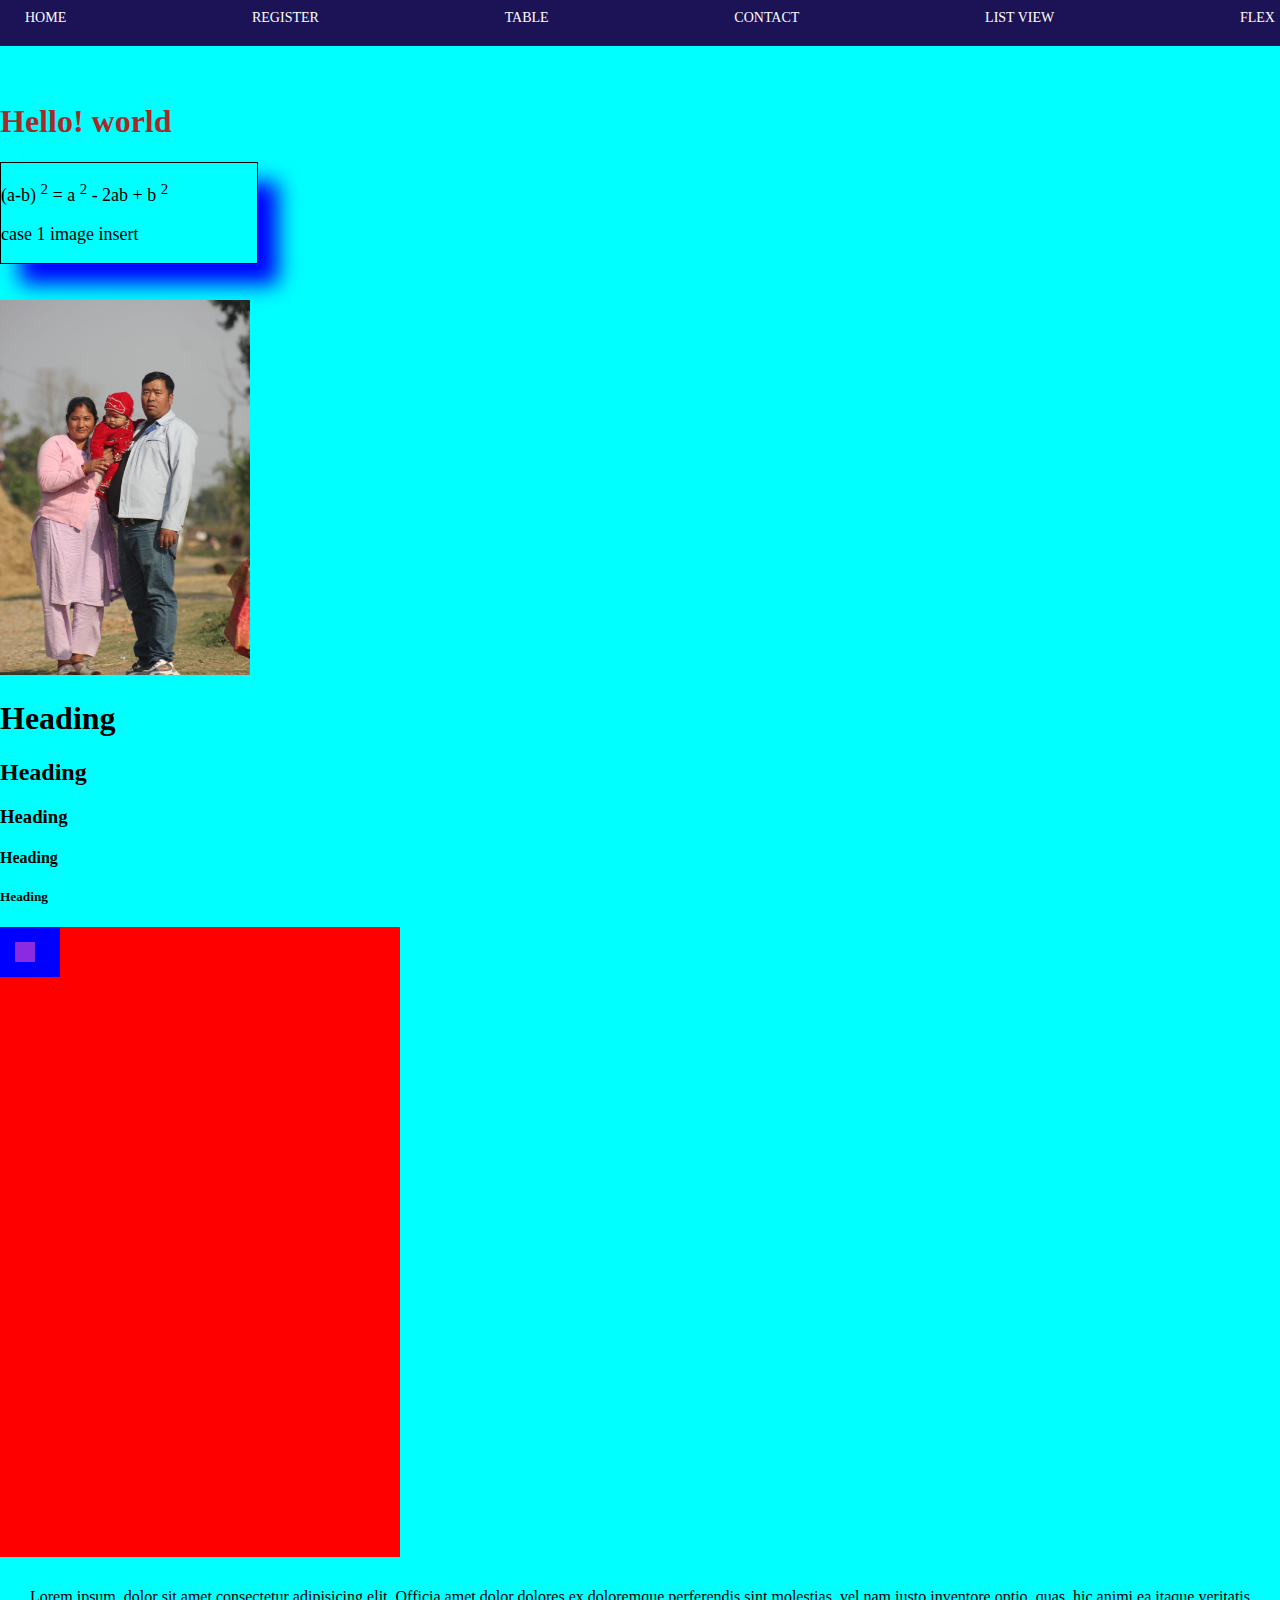
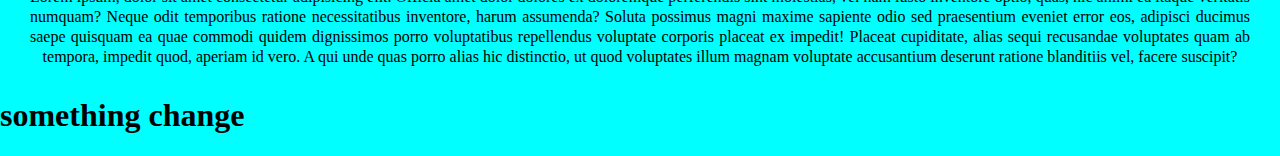
<file: file/index.html>
<!DOCTYPE html>
<html lang="en">
<head>
    <meta charset="UTF-8">
    <meta name="viewport" content="width=device-width, initial-scale=1.0">
    <title>home page</title>
    <link rel="stylesheet" href="/style/style.css">
</head>
<body>
    <nav class="navbar">
        <a href="#">Home</a>
    <a href="form.html">Register</a>
    <a href="table.html">Table</a>
    <a href="contact.html">Contact </a>
    <a href="list.html">List  View</a>
    <a href="flex.html">Flex</a>
</nav>

<br><br>

    <h1 style="color: brown;">Hello! world</h1>
         
        <!-- formulae design -->
        <div class="card">
    <P style="font-size: large;">  (a-b) <sup>2</sup> = a <sup>2</sup> - 2ab + b <sup>2</sup>
    </P>
   <!-- image insert -->
   <p style="font-size: large;">case 1 image insert </p> 
</div>

   <br><br>
    <img src="/image/family.jpg" alt="Image is not uploaded"  width="250" >
 

    <section class="header">
<h1>Heading </h1>
<h2>Heading </h2>
<h3>Heading </h3>
<h4>Heading </h4>
<h5>Heading </h5>

    </section>


    <div class="position-example">
        <div class="position1"></div>
        <div class="position2"></div>
    </div>

<p class="para">
    Lorem ipsum, dolor sit amet consectetur adipisicing elit. Officia amet dolor dolores ex doloremque perferendis sint molestias, vel nam iusto inventore optio, quas, hic animi ea itaque veritatis numquam? Neque odit temporibus ratione necessitatibus inventore, harum assumenda? Soluta possimus magni maxime sapiente odio sed praesentium eveniet error eos, adipisci ducimus saepe quisquam ea quae commodi quidem dignissimos porro voluptatibus repellendus voluptate corporis placeat ex impedit! Placeat cupiditate, alias sequi recusandae voluptates quam ab tempora, impedit quod, aperiam id vero. A qui unde quas porro alias hic distinctio, ut quod voluptates illum magnam voluptate accusantium deserunt ratione blanditiis vel, facere suscipit?
</p>


<h1>something change</h1>




    
</body>
</html>
</file>
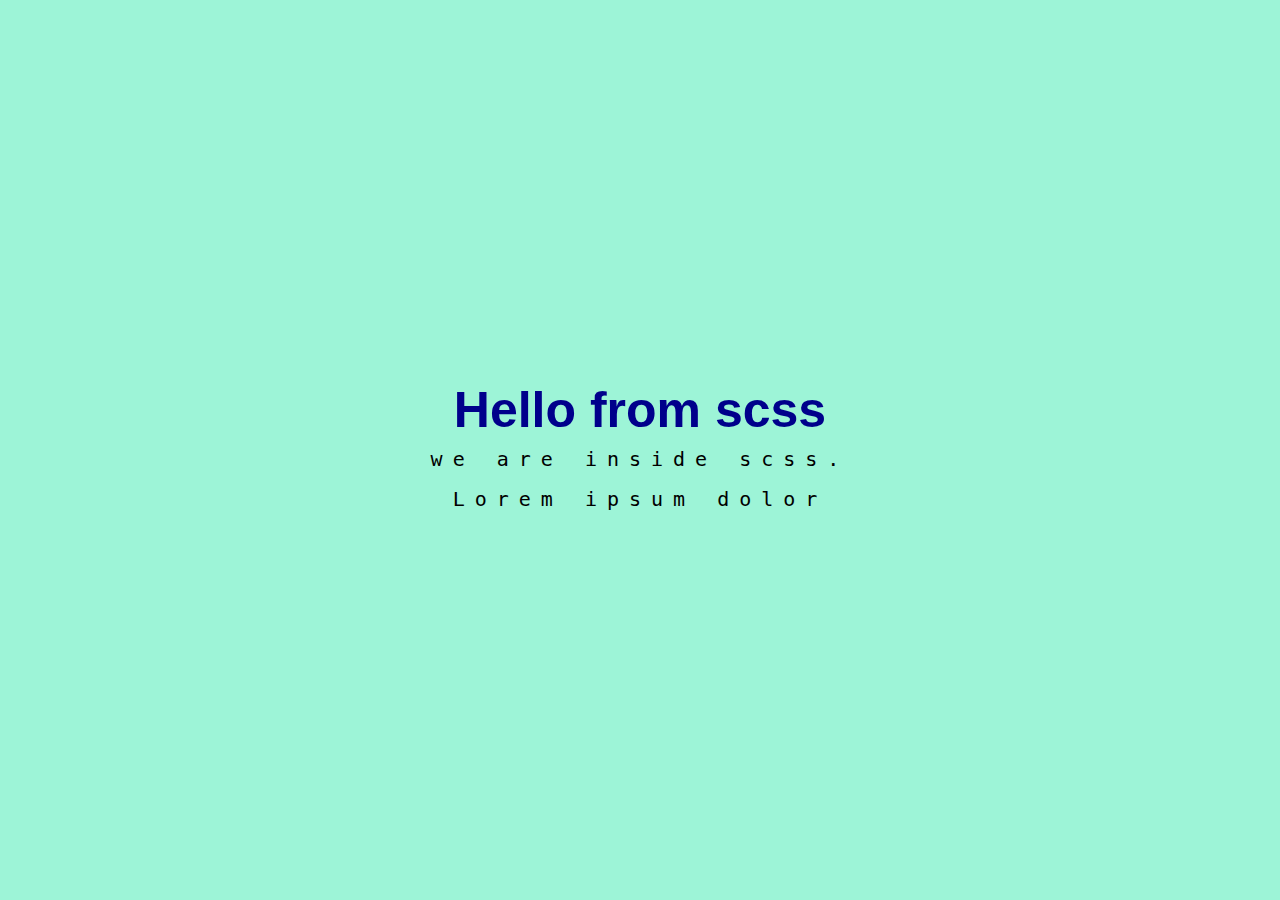
<file: scss/index.html>
<!DOCTYPE html>
<html lang="en">
<head>
    <meta charset="UTF-8">
    <meta name="viewport" content="width=device-width, initial-scale=1.0">
    <title>SCSS Tutorial</title>
   <link rel="stylesheet" href="scss_files/name.css">
</head>
<body>
    <header class="main">
        <h1>Hello from scss </h1>
        <p>we are inside scss.</p>
        <p>Lorem ipsum dolor  </p>
    </header>
</body>
</html>
</file>
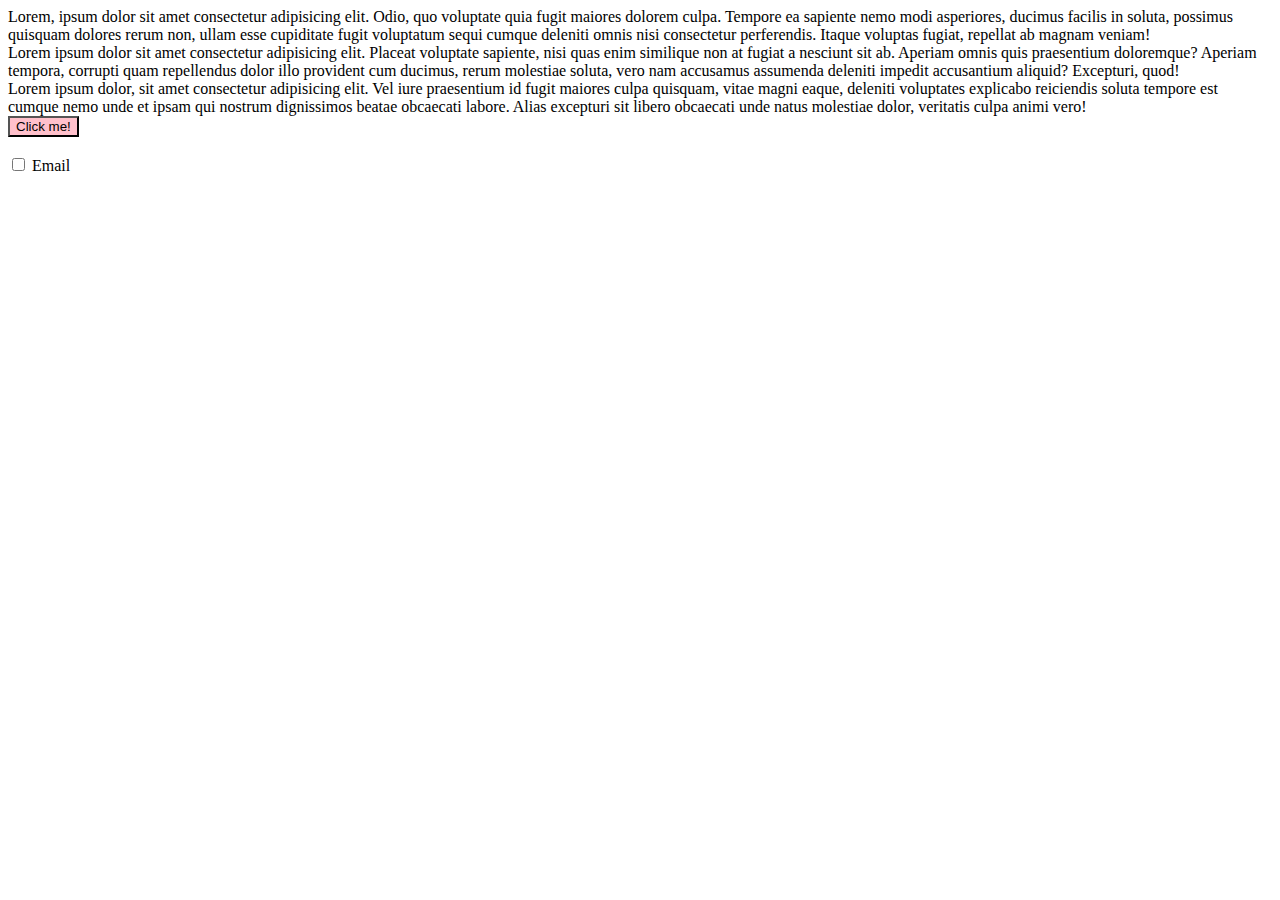
<file: file/bootstrap.html>
<!DOCTYPE html>
<html lang="en">
<head>
    <meta charset="UTF-8">
    <meta name="viewport" content="width=device-width, initial-scale=1.0">
    <title>Using Bootstrap</title>

    <link href="https://cdn.jsdelivr.net/npm/bootstrap@5.0.2/dist/css/bootstrap.min.css" rel="stylesheet" integrity="sha384-EVSTQN3/azprG1Anm3QDgpJLIm9Nao0Yz1ztcQTwFspd3yD65VohhpuuCOmLASjC" crossorigin="anonymous">

    <link rel="stylesheet" href="../style/bootstrap.css">

    
</head>
<body>
    <div class="container">
        <div class="row mt-5">
            <div class="col-lg-6 col-sm-12">
                Lorem, ipsum dolor sit amet consectetur adipisicing elit. Odio, quo voluptate quia fugit maiores dolorem culpa. Tempore ea sapiente nemo modi asperiores, ducimus facilis in soluta, possimus quisquam dolores rerum non, ullam esse cupiditate fugit voluptatum sequi cumque deleniti omnis nisi consectetur perferendis. Itaque voluptas fugiat, repellat ab magnam veniam!
            </div>
            <div class="col-lg-3 col-sm-12">
                Lorem ipsum dolor sit amet consectetur adipisicing elit. Placeat voluptate sapiente, nisi quas enim similique non at fugiat a nesciunt sit ab. Aperiam omnis quis praesentium doloremque? Aperiam tempora, corrupti quam repellendus dolor illo provident cum ducimus, rerum molestiae soluta, vero nam accusamus assumenda deleniti impedit accusantium aliquid? Excepturi, quod!
            </div>
            <div class="col-lg-3 col-sm-12">
                Lorem ipsum dolor, sit amet consectetur adipisicing elit. Vel iure praesentium id fugit maiores culpa quisquam, vitae magni eaque, deleniti voluptates explicabo reiciendis soluta tempore est cumque nemo unde et ipsam qui nostrum dignissimos beatae obcaecati labore. Alias excepturi sit libero obcaecati unde natus molestiae dolor, veritatis culpa animi vero!
            </div>
           
        </div>
        <div class="row mt-5">
            <button class="btn btn- ">Click me!</button>

        </div>
        <br>

        <form>
            <div class="form-check form-switch form-check-inline">
                <input type="checkbox" id="email" class="form-check-input">
                <label for="email" class="form-check-label">Email</label>
            </div>
         
        </form>

    </div>



    <script src="https://cdn.jsdelivr.net/npm/bootstrap@5.3.3/dist/js/bootstrap.bundle.min.js" integrity="sha384-YvpcrYf0tY3lHB60NNkmXc5s9fDVZLESaAA55NDzOxhy9GkcIdslK1eN7N6jIeHz" crossorigin="anonymous"></script>
</body>
</html>
</file>
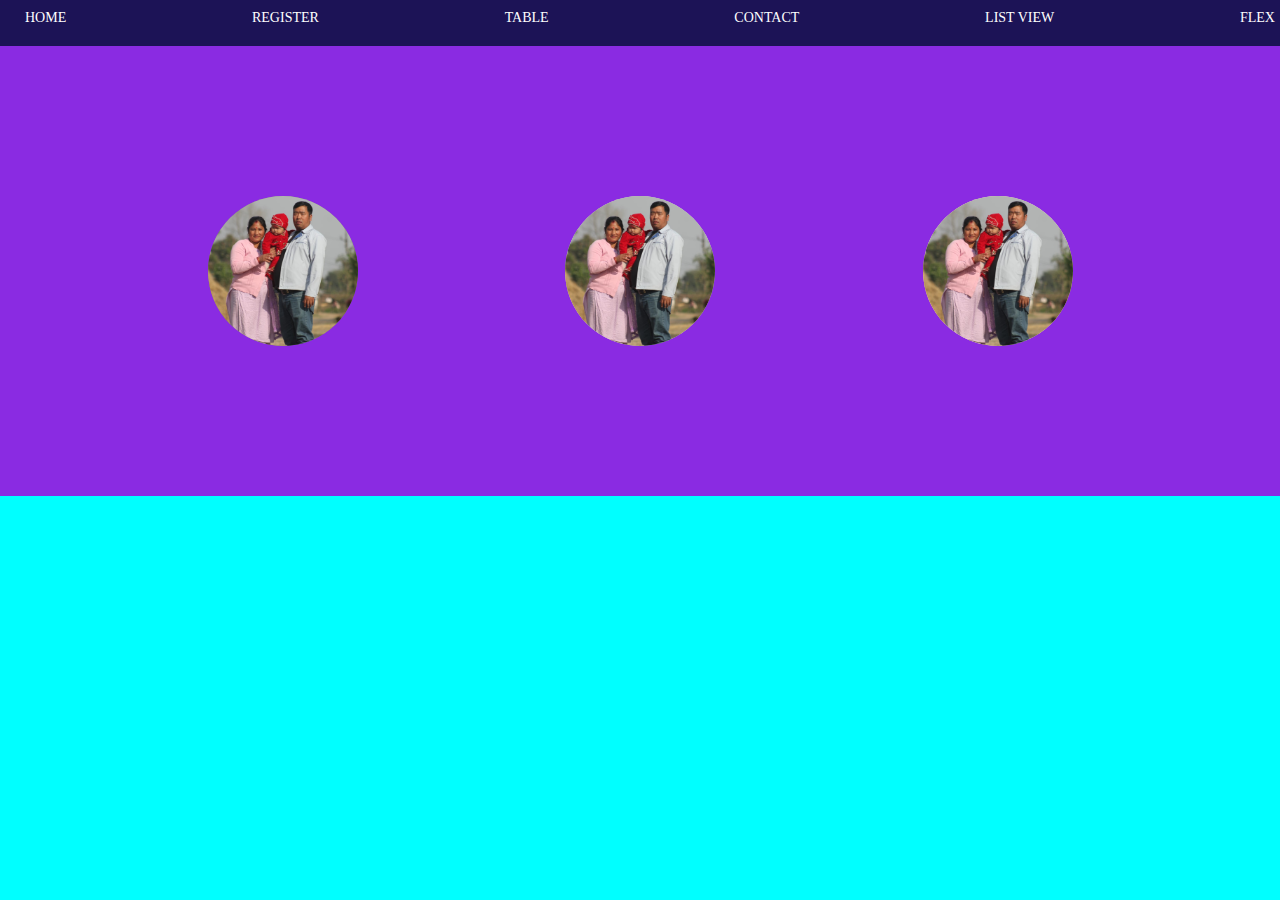
<file: file/flex.html>
<!DOCTYPE html>
<html lang="en">
<head>
    <meta charset="UTF-8">
    <meta name="viewport" content="width=device-width, initial-scale=1.0">
    <title>Flex</title>
    <link rel="stylesheet" href="../style/flex.css">
</head>
<body>

        <nav class="navbar">
            <a href="index.html">Home</a>
        <a href="form.html">Register</a>
        <a href="table.html">Table</a>
        <a href="contact.html">Contact </a>
        <a href="list.html">List  View</a>
        <a href="#">Flex</a>
    </nav>


    
   

<div class="parent">

<div class="child1">
    <img src="/image/family.jpg" alt=""> </div>
<div class="child2">
    <img src="/image/family.jpg" alt="">
</div>
<div class="child3">
    <img src="/image/family.jpg" alt="">
</div>
</div>

</body>
</html>
</file>
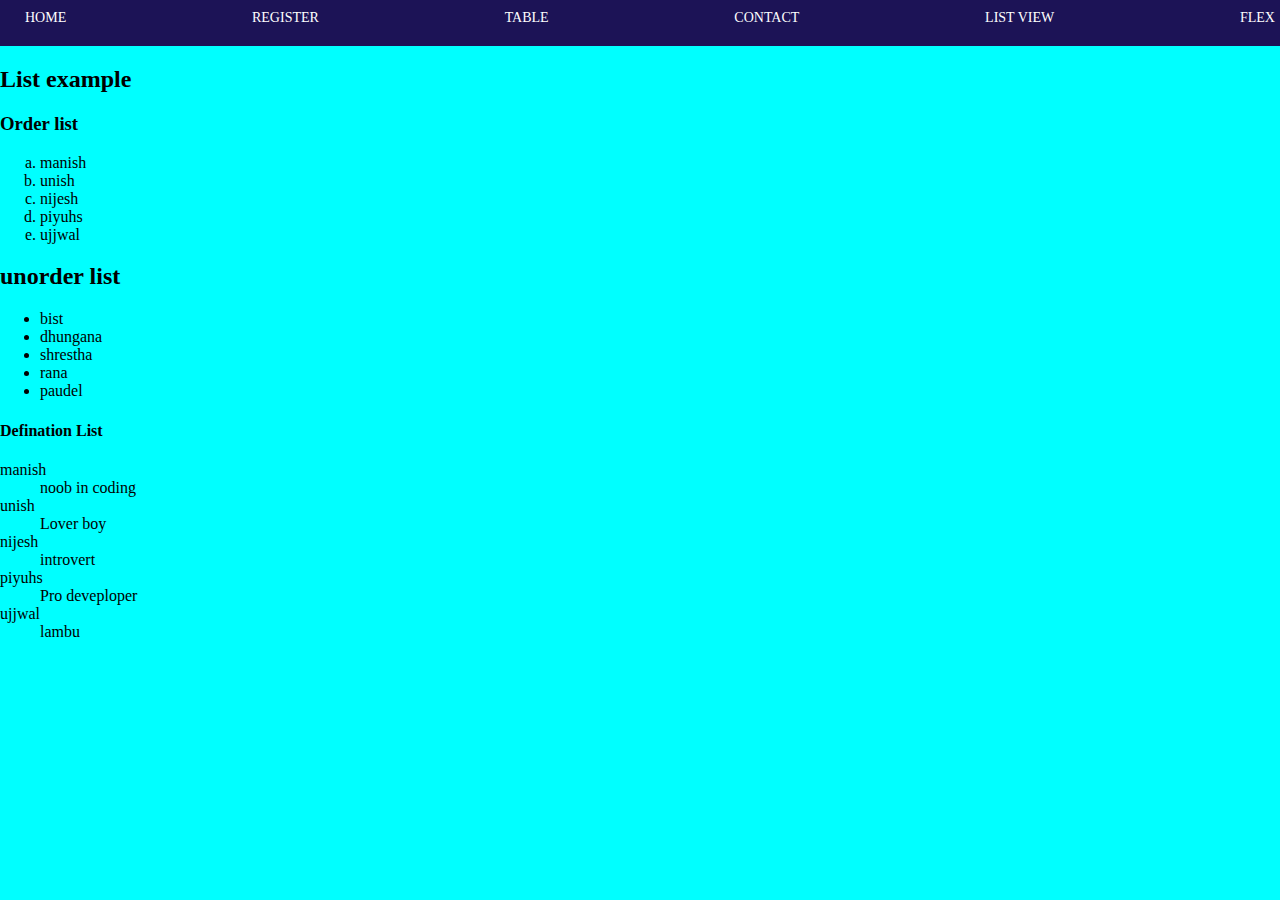
<file: file/list.html>
<!DOCTYPE html>
<html lang="en">
<head>
    <meta charset="UTF-8">
    <meta name="viewport" content="width=device-width, initial-scale=1.0">
    <title>List </title>
    <link rel="stylesheet" href="/style/list.css">
</head>
<body>
    <nav class="navbar">
        <a href="index.html">Home</a>
    <a href="form.html">Register</a>
    <a href="table.html">Table</a>
    <a href="contact.html">Contact </a>
    <a href="#">List  View</a>
    <a href="flex.html">Flex</a>
</nav>


    <h2>List example</h2>
    <h3>Order list </h3>
    <ol type="a">
        <li >manish</li>
        <li>unish</li>
        <li>nijesh</li>
        <li>piyuhs</li>
        <li>ujjwal</li>
    </ol>
    <h2>unorder list </h2>
    <ul>
<li>bist</li>
<li>dhungana</li>
<li>shrestha</li>
<li>rana</li>
<li>paudel</li>
    </ul>

    <h4>Defination List </h4>
     
    <dl>
        <dt>manish</dt>
        <dd>noob in coding</dd>
        <dt>unish</dt>
        <dd>Lover boy</dd>
        <dt>nijesh</dt>
        <dd>introvert </dd>
        <dt>piyuhs</dt>
        <dd>Pro deveploper</dd>
        <dt>ujjwal</dt>
        <dd>lambu</dd>
    </dl>


</body>
</html>
</file>
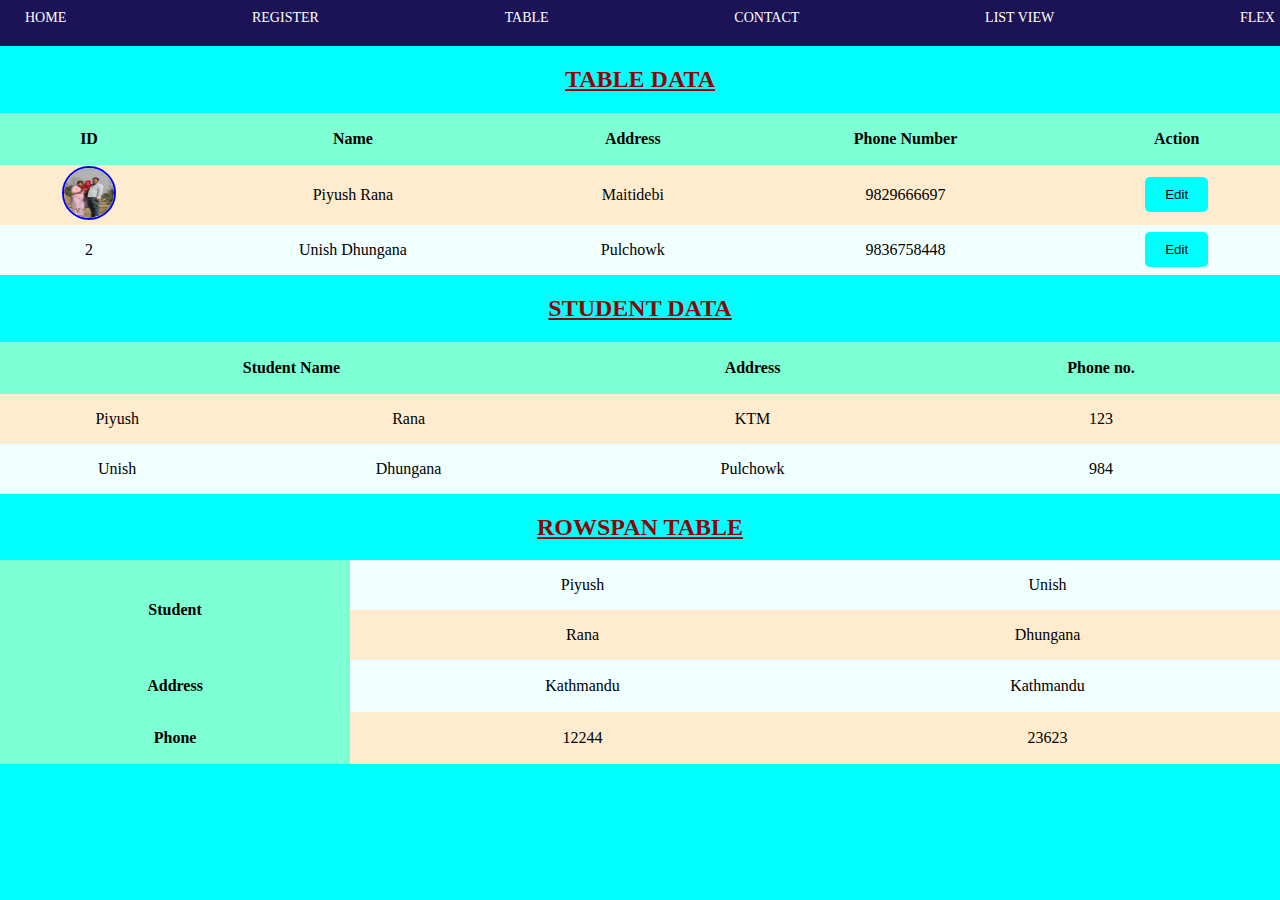
<file: file/table.html>
<!DOCTYPE html>
<html lang="en">
<head>
    <meta charset="UTF-8">
    <meta name="viewport" content="width=device-width, initial-scale=1.0">
    <title>Table</title>
    <link rel="stylesheet" href="/style/table.css">
</head>
<body>
    <nav class="navbar">
        <a href="index.html">Home</a>
    <a href="form.html">Register</a>
    <a href="#">Table</a>
    <a href="contact.html">Contact </a>
    <a href="list.html">List  View</a>
    <a href="flex.html">flex</a>
</nav>


    <h2>Table Data</h2>
    <table >
        <tr>
            <th>ID</th>
            <th>Name</th>
            <th>Address</th>
            <th>Phone Number</th>
            <th>Action</th>
        </tr>
        <tr>
            <td><img src="../image/family.jpg" alt=""></td>
            <td>Piyush Rana</td>
            <td>Maitidebi</td>
            <td>9829666697</td>
            <td><button>Edit</button></td>
        </tr>
        <tr>
            <td>2</td>
            <td>Unish Dhungana</td>
            <td>Pulchowk</td>
            <td>9836758448</td>
            <td class="button"><button>Edit</button></td>
        </tr>
        </table>

<table >
    <h2>Student Data  </h2>
    <tr>
        <th colspan="2"> Student Name</th>
        <th>Address</th>
        <th>Phone no.</th>
    </tr>
    <tr>
        <td>Piyush</td>
        <td>Rana</td>
        <td>KTM</td>
        <td>123</td>
    </tr>
    <tr>
        <td>Unish</td>
        <td>Dhungana</td>
        <td>Pulchowk</td>
        <td>984</td>
    </tr>


</table>  


<h2>Rowspan table</h2>

<table>
    <tr>
        <th rowspan="2">Student</th>
        <td>Piyush</td>
        <td>Unish</td>
    </tr>
    <tr>
    <td>Rana</td> 
    <td>Dhungana</td>   
    </tr>
    <tr>
        <th>Address</th>
        <td>Kathmandu</td>
        <td>Kathmandu</td>
    </tr>
    <tr>
        <th>Phone</th>
        <td>12244</td>
        <td>23623</td>
    </tr>

   

</table>


</body>
</html>
</file>
<file: style/style.css>
body{
    background-color: aqua;
    margin: 0px;
    padding: 0px;
}


nav{
    display: flex;
    justify-content:space-between;
    align-items:center;
    width:100%;
    height: 50px;
    align-items:  center;
    padding: 10px 15px 20px 25px ;

}


.navbar{

    background-color: rgb(28, 19, 86);
    width:100%;
    height: auto;
    border: 100% solid transparent;
    /* border-radius:  8px; */
}
.navbar a{
    font-family: cursive;
    font-size: 14px;
    color: white;
    text-decoration: none;
    text-transform: uppercase;
    margin-right: 30px;
}

.navbar a:hover{
    color: aqua ;
    /* border: 1px solid aqua; */
    border-radius: 2px;
    position: relative;


}



.position-example{
    width: 400px;
    height:70vh;
    background-color: red;
    display: flex;
    position: relative;
}

.position1{
    width: 20px;
    height: 20px;
    top: 15px;
    left: 15px;
    background-color: blueviolet;
    position: absolute;

}


.position2{
    width: 60px;
    height: 50px;
    background-color: blue;
}

.para{
    text-align: justify;
    text-align-last: center;
    line-height: 20px;
    font: size 18px;
    margin: 30px;
   
}


.card{
    width: 20%;
    border: 1px solid black;
    box-shadow: 20px 20px 20px blue;
}
</file>
<file: scss/scss_files/name.css>
* {
  margin: 0;
  padding: 0;
  box-sizing: border-box;
}

.main {
  height: 100vh;
  width: 100vw;
  background-color: rgb(157, 244, 215);
  display: flex;
  flex-direction: column;
  justify-content: center;
  align-items: center;
}
.main h1 {
  font-size: 50px;
  color: darkblue;
  font-family: "Segoe UI", Tahoma, Geneva, Verdana, sans-serif;
}
.main h1:hover {
  color: grey;
  cursor: pointer;
}
.main p {
  font-size: 20px;
  font-family: monospace;
  letter-spacing: 10px;
  line-height: 2;
  color: rgb(0, 0, 0);
}/*# sourceMappingURL=name.css.map */
</file>
<file: style/flex.css>
body{
    background-color: aqua;
    margin: 0px;
    padding: 0px;
}

nav{
    display: flex;
    justify-content:space-between;
    align-items:center;
    width:100%;
    height: 50px;
    align-items:  center;
    padding: 10px 15px 20px 25px ;

}


.navbar{

    background-color: rgb(28, 19, 86);
    width:100%;
    height: auto;
    border: 100% solid transparent;
    /* border-radius:  8px; */
}
.navbar a{
    font-family: cursive;
    font-size: 14px;
    color: white;
    text-decoration: none;
    text-transform: uppercase;
    margin-right: 30px;
}

.navbar a:hover{
    color: aqua ;
    /* border: 1px solid aqua; */
    border-radius: 2px;
    position: relative;


}



.parent{
    width: 100%;
    height: 50vh;
    background-color:blueviolet ;
    display: flex;
    flex-direction: row;
    justify-content: space-evenly;
    align-items:center;
}

.child1{ 
    height: 150px;
    width: 150px;
    background-color: grey;
    border-radius: 100%;
}

.child1>img{
    height: 100%;
    width: 100%;
    object-fit:cover;
    border-radius: 100%;
}

.child2{
    height: 150px;
    width: 150px;
    background-color: lightgrey;
    border-radius: 100%;
}

.child2>img{
    height: 100%;
    width: 100%;
    object-fit:cover;
    border-radius: 100%;
    
}


 .child3{
    height: 150px;
    width: 150px;
    background-color: bisque;
    border-radius: 100%;
 }


 .child3>img{
    height: 100%;
    width: 100%;
    object-fit:cover;
    border-radius: 100%;
 }
</file>
<file: style/list.css>
body{
    background-color: aqua;
    margin: 0px;

}

ol,ul li {
    
 text-align: left;
 font: size 15px;
color: black;

}


dl dt dd{

    display:inline;
    
}


nav{
    display: flex;
    justify-content:space-between;
    align-items:center;
    width:100%;
    height: 50px;
    align-items:  center;
    padding: 10px 15px 20px 25px ;

}


.navbar{

    background-color: rgb(28, 19, 86);
    width:100%;
    height: auto;
    border: 100% solid transparent;
    /* border-radius:  8px; */
}
.navbar a{
    font-family: cursive;
    font-size: 14px;
    color: white;
    text-decoration: none;
    text-transform: uppercase;
    margin-right: 30px;
}

.navbar a:hover{
    color: aqua ;
    /* border: 1px solid aqua; */
    border-radius: 2px;
    position: relative;


}
</file>
<file: style/table.css>
body{
    background-color: aqua;
    margin: 0px;
}

h2 {
    text-align: center;
    text-transform: uppercase;
    text-decoration: underline;
    color: rgb(139, 5, 5);
}
h2:hover{
    color: rgb(234, 167, 66);
}

td img {
    height: 50px;
    width: 50px;
    border: 2px solid blue;
    border-radius: 100%;
}


table, th, td {
    border:none;
    border-collapse: collapse;

}


table{
    width: 100%;
    border:none;
}

tr{
    border-radius: 10px;
    margin: auto;
    width: 100%;
    height:50px;
    text-align:center;
    background-color: azure;
}
tr:nth-child(even){
    background-color: blanchedalmond;
}



th{
    height: 50px;
    background-color: aquamarine;
}

th:hover{
    background-color: blueviolet;
    color: white;
}


td{
    text-align: center;
   height: 40px;
}

td:hover{
    background-color: brown;
    color: white;
}

button{
    background-color: aqua;
    border-radius: 20px;
    padding: 10px 20px;
    border: none;
    border-radius: 5px;
    cursor:pointer;
}

td button:hover{
    background-color: aquamarine;
}


nav{
    display: flex;
    justify-content:space-between;
    align-items:center;
    width:100%;
    height: 50px;
    align-items:  center;
    padding: 10px 15px 20px 25px ;

}


.navbar{

    background-color: rgb(28, 19, 86);
    width:100%;
    height: auto;
    border: 100% solid transparent;
    /* border-radius:  8px; */
}
.navbar a{
    font-family: cursive;
    font-size: 14px;
    color: white;
    text-decoration: none;
    text-transform: uppercase;
    margin-right: 30px;
}

.navbar a:hover{
    color: aqua ;
    /* border: 1px solid aqua; */
    border-radius: 2px;
    position: relative;


}
</file>
